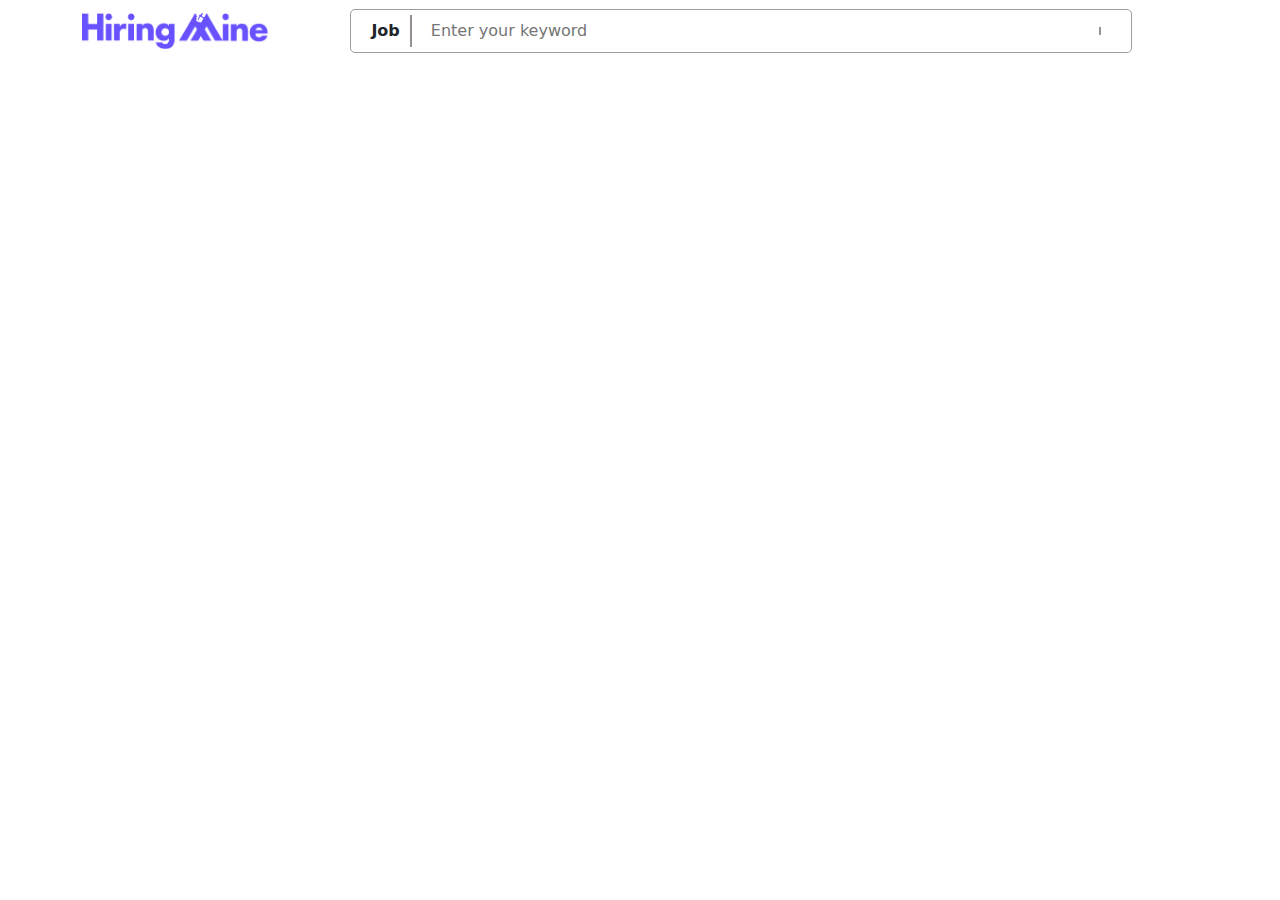
<file: Jobs.html>
<!DOCTYPE html>
<html lang="en">
<head>
    <meta charset="UTF-8">
    <meta name="viewport" content="width=device-width, initial-scale=1.0">
    <title>Jobs</title>
    <link rel="stylesheet" href="style.css">
    <link href="https://cdn.jsdelivr.net/npm/bootstrap@5.3.3/dist/css/bootstrap.min.css" rel="stylesheet"
        integrity="sha384-QWTKZyjpPEjISv5WaRU9OFeRpok6YctnYmDr5pNlyT2bRjXh0JMhjY6hW+ALEwIH" crossorigin="anonymous">
    <link rel="stylesheet" href="https://cdnjs.cloudflare.com/ajax/libs/font-awesome/6.5.1/css/all.min.css"
        integrity="sha512-DTOQO9RWCH3ppGqcWaEA1BIZOC6xxalwEsw9c2QQeAIftl+Vegovlnee1c9QX4TctnWMn13TZye+giMm8e2LwA=="
        crossorigin="anonymous" referrerpolicy="no-referrer" />
</head>
<body>

    <nav class="navbar navbar-expand-lg bg-body-prime">
        <div class="container">
            <a class="navbar-brand" href="./index.html"><img src="./Asset/mainlogo.png" alt="" class="logo-custome"></a>
            <button class="navbar-toggler" type="button" data-bs-toggle="collapse" data-bs-target="#navbarNavAltMarkup"
                aria-controls="navbarNavAltMarkup" aria-expanded="false" aria-label="Toggle navigation">
                <span class="navbar-toggler-icon"></span>
            </button>


            <div class="container" id="jobInputSection">
                <div id="jobManual">Job</div>
                <input type="text" name="" id="jobInput" placeholder="Enter your keyword">
                <i class="fa-solid fa-magnifying-glass" id="searchBtn"></i>
            </div>
        </div>
    </nav>




    <!-- ============Third Cards Section=================== -->

    <div class="card-group py-5 container gap-4" id="cardGroupManual">
        <!-- <div class="card manualCardCatagory" id="card-job">
            <div class="card-body">
                <p class="d-flex justify-content-between" id="anonumous">Anonymous <img src="./Asset/download.png"
                        alt="" style="width: 50px; height: 30px;"></p>
                <p id="designation">Full Stack Developer (React and Django)</p>
                <p id="salary">No Salary Mentioned</p>
                <p id="job-d">Job Openings</p>
                <p id="j-d">It's a full-time Hybrid position for our Australian-based client.</p>
                <button type="button" class="" id="job-btn">Onsite</button>
                <div class="d-flex justify-content-between py-2" id="timing">
                    <p>a day ago</p>
                    <p>128 views</p>
                </div>
            </div>
        </div>
    </div> -->
    <script src="https://cdn.jsdelivr.net/npm/bootstrap@5.3.3/dist/js/bootstrap.bundle.min.js"
    integrity="sha384-YvpcrYf0tY3lHB60NNkmXc5s9fDVZLESaAA55NDzOxhy9GkcIdslK1eN7N6jIeHz"
    crossorigin="anonymous"></script>
    <script src="app.js"></script>
</body>
</html>
</file>
<file: style.css>
.logo-custome {
    width: 186px !important;
    height: 36px !important;
}

.nav-item-custome {
    color: #d3d3d3 !important;
    font-size: 18px !important;
    font-family: Arial, Helvetica, sans-serif!important;

}

#heading-one-custome{
    color: #6851ff !important;
    font-size: 64px !important;
    font-family: Roboto, Helvetica, Arial, sans-serif!important;
    /* margin-top: 50px !important; */
    font-weight: 700 !important;
}

#heading-text {
    color: #000000;
    font-family: sans-serif;
    /* padding-top: 16px; */
    font-size: 20px;
    letter-spacing: 0.1876px !important;
    line-height: 30px !important;
    text-size-adjust: 100%;
}


.search-custome {
    width: 418px !important;
    height: 45px !important;
    border: 1px solid rgb(162, 161, 161) !important;
    border-right: none !important;
}

#last-img-btn {
    color: #6851ff;
    padding: 5px 15px !important;
    font-family: Roboto, Helvetica, Arial, sans-serif!important;
    font-size: 18px !important;
    text-align: center !important;
    cursor: pointer !important;
    line-height: 1.75 !important;
    font-weight: 600 !important;
    border: 1px solid #c3bbfa !important;
    border-radius: 20px !important;
}
    

.search-btn-custome-pic{
    background-color: white !important;
    border-left: none !important;
    border-right: 1px solid rgb(162, 161, 161) !important;
    border-bottom: 1px solid rgb(162, 161, 161) !important;
    border-top: 1px solid rgb(162, 161, 161) !important;
    width: 40px !important;
    display: flex !important;
    align-items: center !important;
    justify-content: center !important;
    border-top-right-radius: 5px !important;
    border-bottom-right-radius: 5px !important;
}

.search-btn-custome {
    background-color: #6851ff !important;
    color: white !important;
    font-size: 14px !important;
    font-weight: 600 !important;
    font-family: Roboto, Helvetica, Arial, sans-serif!important;
    width: 130px !important;
    height: 45px !important;
    margin-left: 20px !important;
    border-radius: 20px !important;
}

.button-heading-custome {
    color: #6851ff !important;
    font-size: 30px !important;
    font-family: Roboto, Helvetica, Arial, sans-serif!important;
    font-weight: 700 !important;
}

#button-custome {
    text-align: center !important;
    background-color: transparent !important;
    cursor: pointer !important;
    font-family: Roboto, Helvetica, Arial, sans-serif!important;
    font-size: 0.875rem !important;
    line-height: 1.75 !important;
    letter-spacing: 0.02857rem !important;
    padding: 5px 15px !important;
    border: 1px solid rgba(104, 81, 255, 0.5) !important;
    font-weight: 700 !important;
    color: #6851ff !important;
    white-space: nowrap !important;
    border-radius: 50px !important;
    margin-bottom: 20px !important;
    margin-left: 5px;

}

.first-image-custome {
    margin-top: -90px !important;
}

.cards-heading-custome {
    font-size: 48px !important;
    font-family: Roboto, Helvetica, Arial, sans-serif!important;
    color: #3f3f3f !important;
}

.card-heading-text-custome{
    font-size: 20px !important;
    font-family: Roboto, Helvetica, Arial, sans-serif!important;
    color: #313131 !important;
}

#cards-custome{
    gap: 20px !important;
    /* margin-left: 12% !important;
    margin-right: 12% !important; */
}

#cards-custome-each {
    border: 2px solid #6851ff;
    border-radius: 10px !important;
    /* padding: 16px 26px !important; */
    height: 220px !important;
}

#cards-heading {
    color: #6851ff;
    font-family: Roboto, Helvetica, Arial, sans-serif!important;
    line-height: 1.5 !important;
    font-weight: 600 !important;
}

#cards-custome-each-text {
    color: #3f3f3f;
    font-size: 16px !important;
    font-family: Roboto, Helvetica, Arial, sans-serif!important;
}

#cards-custome-each-text-second{
    color: #6c6c6c !important;
    font-size: 18px !important;
    font-family: Roboto, Helvetica, Arial, sans-serif!important;

}

#Anonymous {
    font-size: 16px !important;
    font-family: Roboto, Helvetica, Arial, sans-serif!important;
    color: #000000 !important;
}

#designation {
    font-size: 16px !important;
    font-family: Roboto, Helvetica, Arial, sans-serif!important;
    color: #000000 !important;
    line-height: 1.5 !important;
    font-weight: 700 !important;
}

#salary {
    color: #4d3bdb !important;
    font-size: 16px !important;
    font-family: Roboto, Helvetica, Arial, sans-serif!important;
    line-height: 1.5 !important;
    font-weight: 600 !important;
}

#job-d {
    font-size: 15px !important;
    font-family: Roboto, Helvetica, Arial, sans-serif!important;
    color: #313131 !important;

}

#j-d {
    font-weight: 600 !important;
    font-size: 15px !important;
    color: #313131 !important;
    font-family: Roboto, Helvetica, Arial, sans-serif!important;

}

#job-btn {
    color: #ffffff !important;
    background-color: #6851ff !important;
    font-size: 15px !important;
    font-family: Roboto, Helvetica, Arial, sans-serif!important;
    padding: 6px 16px !important;
    text-align: center !important;
    cursor: pointer !important;
    border: 2px solid #6851ff !important;
    gap: 20px !important;
    border-radius: 20px !important;
    font-weight: 700 !important;
    line-height: 1.75 !important;
}

#timing {
    font-size: 16px !important;
    font-family: Roboto, Helvetica, Arial, sans-serif!important;
    color: #3f3f3f !important;
}

#card-job {
    border: 2px solid #6851ff !important;
    background-color: #ffffff;
    border-radius: 20px !important;
}

#footer {
    background:linear-gradient(180deg, #4d3bdb, #9747ff 100%);
    height: 412px !important;
    display: flex;
    align-items: center;
    justify-content: space-evenly;
    border-bottom: 2px solid #d3d3d3;

}

#logo-footer {
    width: 397px !important;
    height: 250px !important;
}

#footer-para {
    color: #ffffff;
    padding: 10px 0px 0px 0px;
    font-size: 16px !important;
    font-family: Roboto, Helvetica, Arial, sans-serif!important;
}

#footer-follow {
    color: #ffffff;
    font-size: 18px !important;
    font-weight:600;
    font-family: Roboto, Helvetica, Arial, sans-serif!important;
}

#footer-icon {
    color: #ffffff;
    font-size: 1.8rem;
    margin-top: -20px;
}

#footer-last {
    height: 65px !important;
    background-color: #9747ff;
    color: #ffffff !important;
    text-align: center;
    font-size: 18px !important;
    font-family: Roboto, Helvetica, Arial, sans-serif!important;
    padding: 8px 0px !important;
    /* font-weight: 600; */
}



/* Job Page */

#jobInputSection {
    width: 70%;
    border: 1px solid rgb(163, 155, 155);
    height: auto;
    display: flex;
    align-items: center;
    padding: 5px 10px;
    justify-content: center;
    gap: 4px;
    border-radius: 5px;
}

#jobManual {
    border-right: 2px solid rgb(150, 144, 144);
    padding: 4px 10px;
    font-weight: 600;
    font-size: 1rem;
}

#jobInputSection input {
    width: 90%;
    border: none;
    outline: none;
    padding: 0px 15px;
}

#jobInputSection i {
    color: #4d3bdb;
    font-size: 1.4rem;
    border-left: 2px solid rgb(150, 144, 144);
    padding: 4px 10px;
}

.jobBg{
    border: 1px solid rgb(231, 219, 219);
    padding: 15px;
}

.jobDesc{
        width: 500px;
}
 .mt{
    margin-top: -10px;
 }

 .mb{
    margin-bottom: 10px;
 }

.mb1{
    margin-bottom: -10px;
}
.mb2{
    margin-bottom: 50px;
    color: blue;
}

.location{
    font-weight: 500;
}

.salary{
    font-weight: 500;
}
</file>
